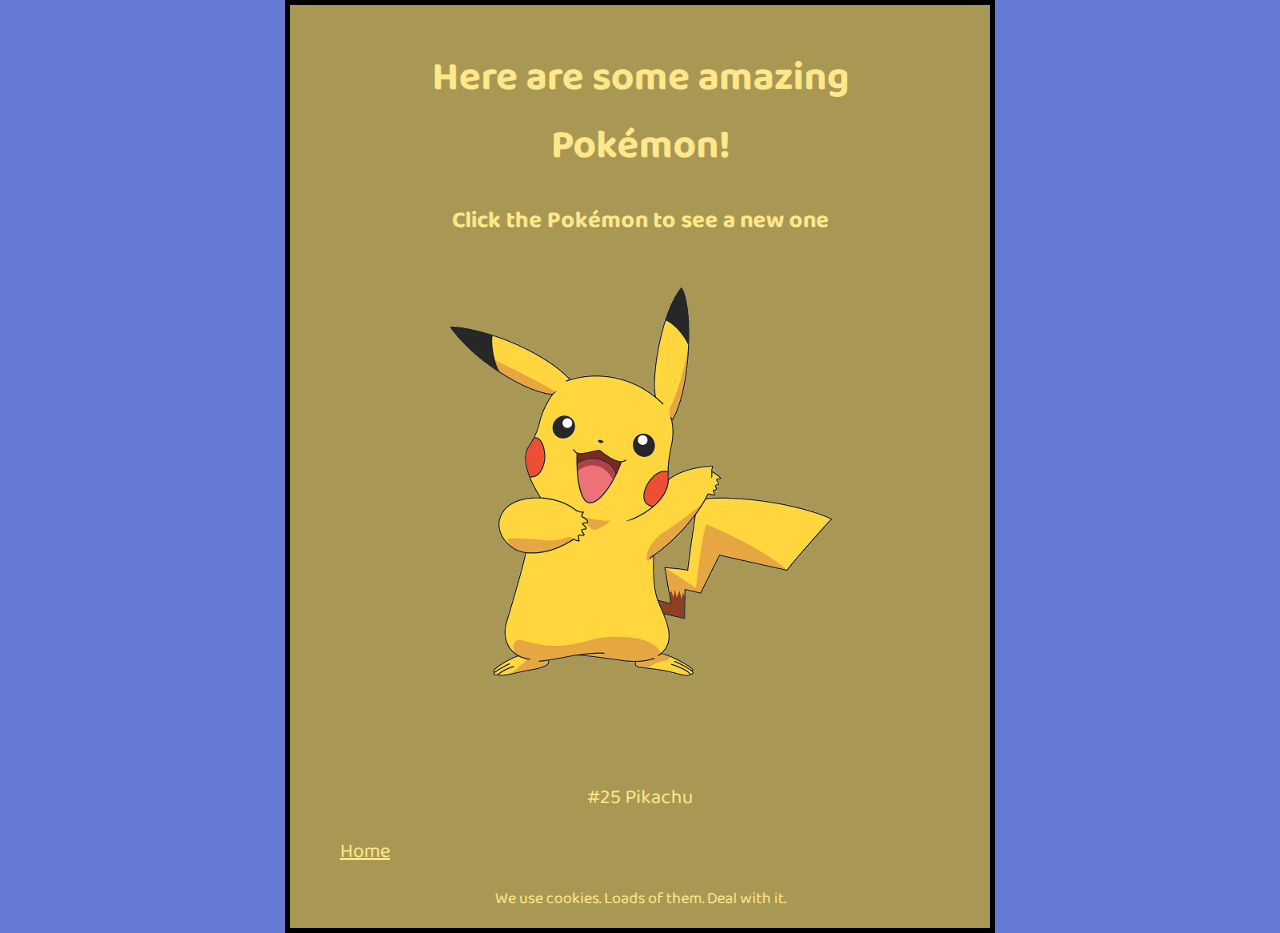
<file: pokemon-gallery.html>
<!DOCTYPE html>
<html lang="en">

	<head>
		<meta charset="utf-8">

		<meta name="author" content="tom bombolon">
		<meta name="description" content="I'm using this space to learn how to develop websites.">

		<meta property="og:image" content="images/big-pokeball.png">
		<meta property="og:description" content="I'm using this space to practice learning how to develop a website.">
		<meta property="og:title" content="The best website on the internet, now with Pokémon.">

		<link href="styles/main-style.css" rel="stylesheet">
		<link href="styles/pokemon-gallery.css" rel="stylesheet">
		<link href="https://fonts.googleapis.com/css2?family=Baloo+Da+2&display=swap" rel="stylesheet">
		<link href="pokeball-icon.ico" rel="shortcut icon" type="image/x-icon">

		<script src="scripts/pokemon-gallery.js" defer></script>

		<title>The best website on the internet</title>
	</head>

	<body>
		<header>
			<h1>Here are some amazing Pokémon!</h1>
		</header>

		<main>
			<h3>Click the Pokémon to see a new one</h3>
			<figure>
				<img src="" alt="Images of various Pokémon. The Pokémon displayed changes when the image is clicked." title="A very cool Pokémon!">
				<figcaption>
				</figcaption>
			</figure>
			<a href="index.html" title="Return to homepage">Home</a>
		</main>

		<footer>
			<p>We use cookies. Loads of them. Deal with it.</p>
		</footer>
	</body>

</html>
</file>
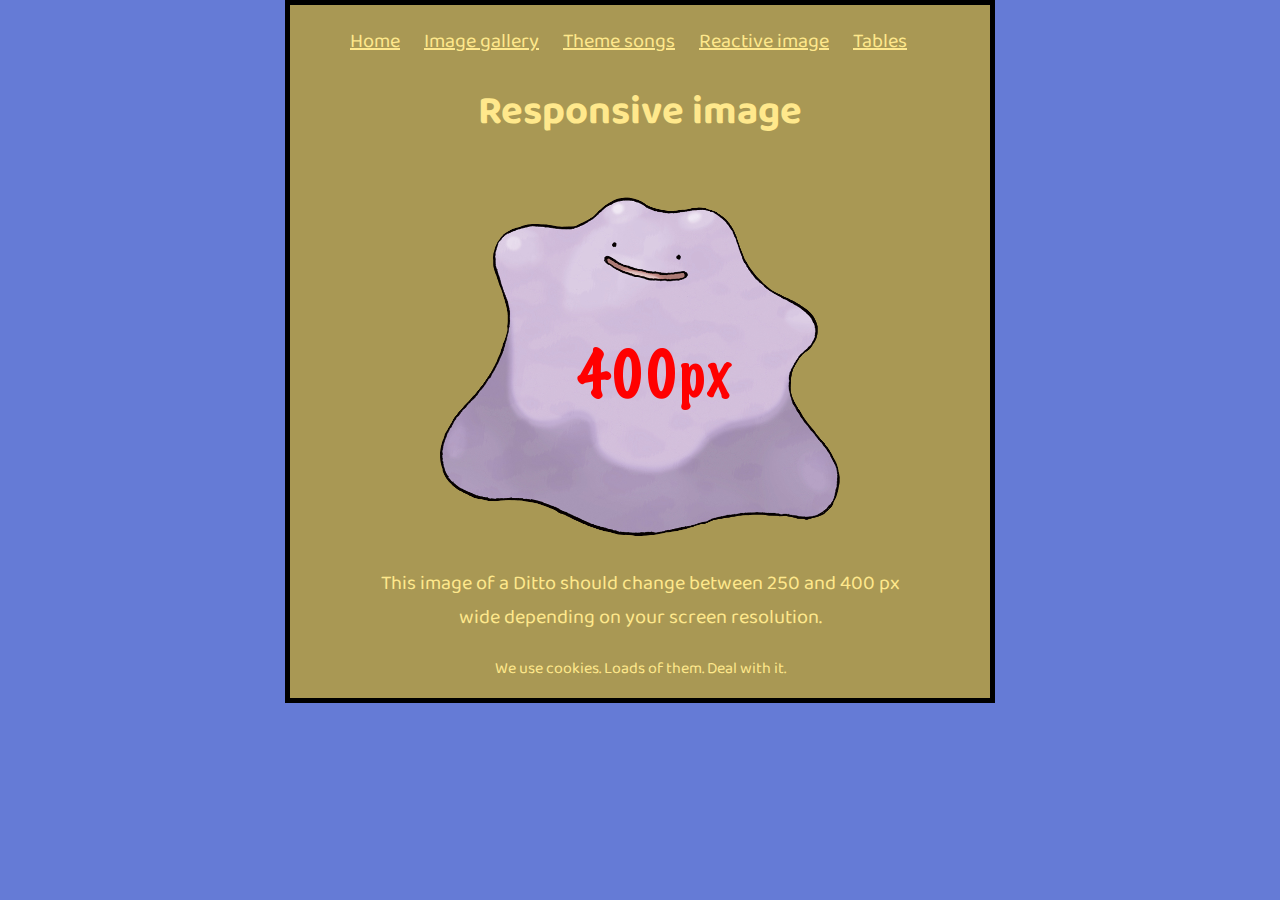
<file: responsive-image.html>
<!DOCTYPE html>
<html lang="en">

	<head>
		<meta charset="utf-8">

		<meta name="author" content="tom bombolon">
		<meta name="description" content="I'm using this space to learn how to develop websites.">

		<meta name="viewport" content="width=device-width">

		<meta property="og:image" content="images/big-pokeball.png">
		<meta property="og:description" content="I'm using this space to practice learning how to develop a website.">
		<meta property="og:title" content="The best website on the internet, now with Pokémon.">

		<link href="styles/main-style.css" rel="stylesheet">
		<link href="styles/responsive-image.css" rel="stylesheet">
		<link href="https://fonts.googleapis.com/css2?family=Baloo+Da+2&display=swap" rel="stylesheet">
		<link href="pokeball-icon.ico" rel="shortcut icon" type="image/x-icon">

		<title>The best website on the internet</title>
	</head>

	<body>
		<header>
			<nav>
				<a class="navigation-bar" href="index.html" title="Back to homepage">Home</a>
				<a class="navigation-bar" href="pokemon-gallery.html" title="Pokémon image gallery">Image gallery</a>
				<a class="navigation-bar" href="pokemon-theme-song.html" title="Pokémon songs">Theme songs</a>
				<a class="navigation-bar" href="responsive-image.html" title="Responsive images">Reactive image</a>
				<a class="navigation-bar" href="tables.html" title="Type effectiveness table">Tables</a>
			</nav>

			<h1>Responsive image</h1>
		</header>

		<main>
			<figure>
				<img srcset="images/ditto-400w.png 400w,
							 images/ditto-250w.png 250w"
					 sizes="(max-width: 600px) 250px,
					 		400px"
					 src="images/ditto-400w.png"
					 alt="A ditto">
				<figcaption>This image of a Ditto should change between 250 and 400 px wide depending on your screen resolution.</figcaption>
			</figure>
		</main>

		<footer>
			<p>We use cookies. Loads of them. Deal with it.</p>
		</footer>
	</body>

</html>
</file>
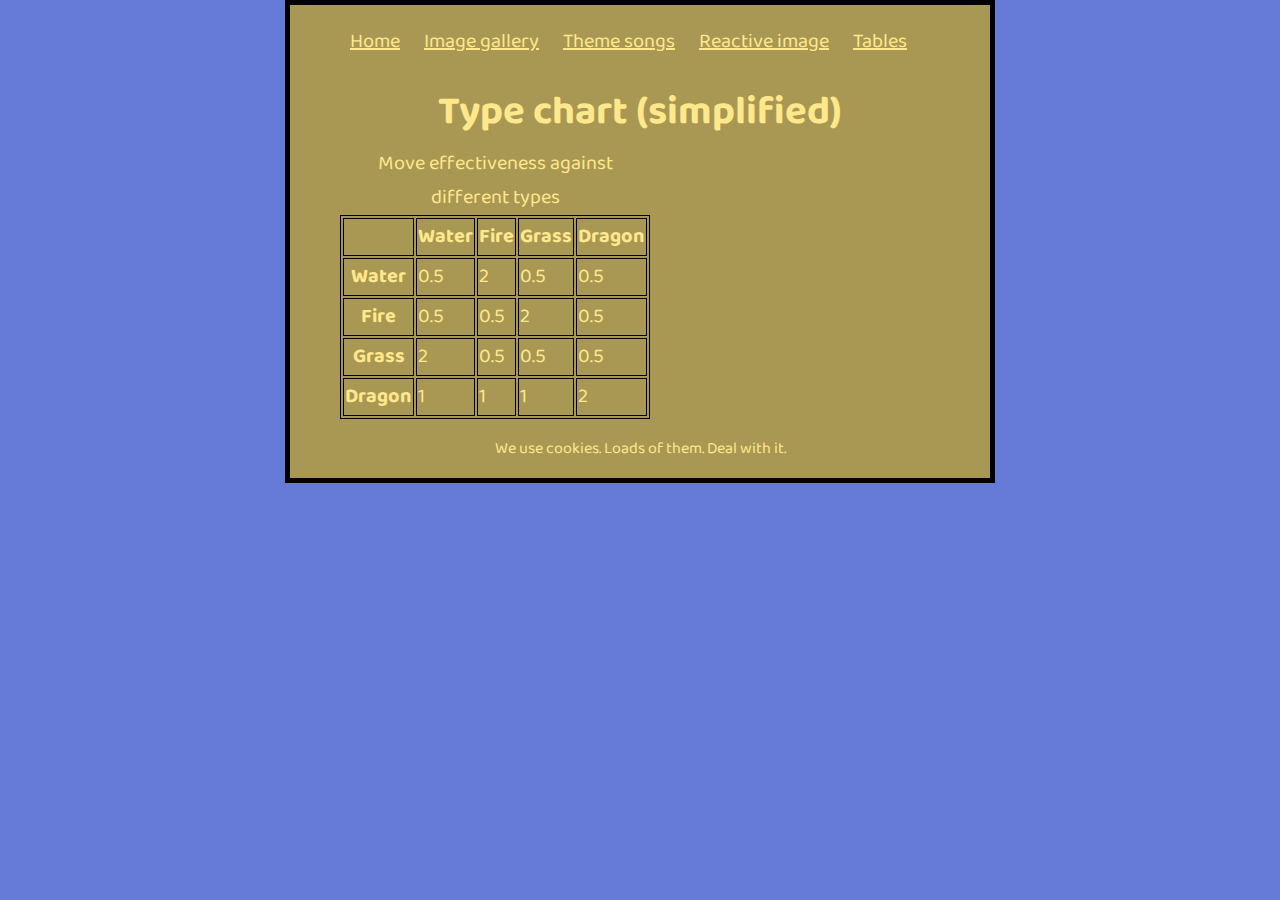
<file: tables.html>
<!DOCTYPE html>
<html lang="en">

	<head>
		<meta charset="utf-8">

		<meta name="author" content="tom bombolon">
		<meta name="description" content="I'm using this space to learn how to develop websites.">

		<meta property="og:image" content="images/big-pokeball.png">
		<meta property="og:description" content="I'm using this space to practice learning how to develop a website.">
		<meta property="og:title" content="The best website on the internet, now with Pokémon.">

		<link href="styles/main-style.css" rel="stylesheet">
		<link href="styles/tables.css" rel="stylesheet">
		<link href="https://fonts.googleapis.com/css2?family=Baloo+Da+2&display=swap" rel="stylesheet">
		<link href="pokeball-icon.ico" rel="shortcut icon" type="image/x-icon">

		<title>The best website on the internet</title>
	</head>

	<body>
		<header>
			<nav>
				<a class="navigation-bar" href="index.html" title="Back to homepage">Home</a>
				<a class="navigation-bar" href="pokemon-gallery.html" title="Pokémon image gallery">Image gallery</a>
				<a class="navigation-bar" href="pokemon-theme-song.html" title="Pokémon songs">Theme songs</a>
				<a class="navigation-bar" href="responsive-image.html" title="Responsive images">Reactive image</a>
				<a class="navigation-bar" href="tables.html" title="Type effectiveness table">Tables</a>
			</nav>

			<h1>Type chart (simplified)</h1>
		</header>

		<main>
			<table>
				<caption>Move effectiveness against different types</caption>
				<tr>
					<th></th>
					<th>Water</th>
					<th>Fire</th>
					<th>Grass</th>
					<th>Dragon</th>
				</tr>
				<tr>
					<th>Water</th>
					<td>0.5</td>
					<td>2</td>
					<td>0.5</td>
					<td>0.5</td>
				</tr>
				<tr>
					<th>Fire</th>
					<td>0.5</td>
					<td>0.5</td>
					<td>2</td>
					<td>0.5</td>
				</tr>
				<tr>
					<th>Grass</th>
					<td>2</td>
					<td>0.5</td>
					<td>0.5</td>
					<td>0.5</td>
				</tr>
				<tr>
					<th>Dragon</th>
					<td>1</td>
					<td>1</td>
					<td>1</td>
					<td>2</td>
				</tr>
			</table>
		</main>

		<footer>
			<p>We use cookies. Loads of them. Deal with it.</p>
		</footer>
	</body>

</html>
</file>
<file: styles/main-style.css>
html {
	background-color: #657bd6;
	font-family: 'Baloo Da 2', cursive;
	font-size: 20px;
}
	
body {
	background-color: #a99854;
	color: #ffe88c;
	width: 600px;
	margin: 0 auto;
	padding: 0px 50px;
	border: 5px solid black;
}

header {
	margin-top: 20px;
}

footer {
	text-align: center;
	font-size: 16px;
}

h1 {
	text-align: center;
	margin: 0;
	padding: 20px 0 0 0;
}

h3 {
	text-align: center;
	margin: 0;
	padding: 20px 0;
}

a {
	color: #ffe88c;
}

a:hover {
	text-decoration: none;
}

figcaption {
	text-align: center;
}

.navigation-bar {
	padding: 0 10px;
}
</file>
<file: styles/pokemon-gallery.css>
img {
	display: block;
	margin-top: 0;
	margin-bottom: 0;
	margin-left: auto;
	margin-right: auto;
	width: 400px;
	height: 500px;
}
</file>
<file: styles/responsive-image.css>
img {
	display: block;
	margin-top: 0;
	margin-bottom: 0;
	margin-left: auto;
	margin-right: auto;
}
</file>
<file: styles/tables.css>
table, tr, th, td {
	border: 1px solid black;
}
</file>
